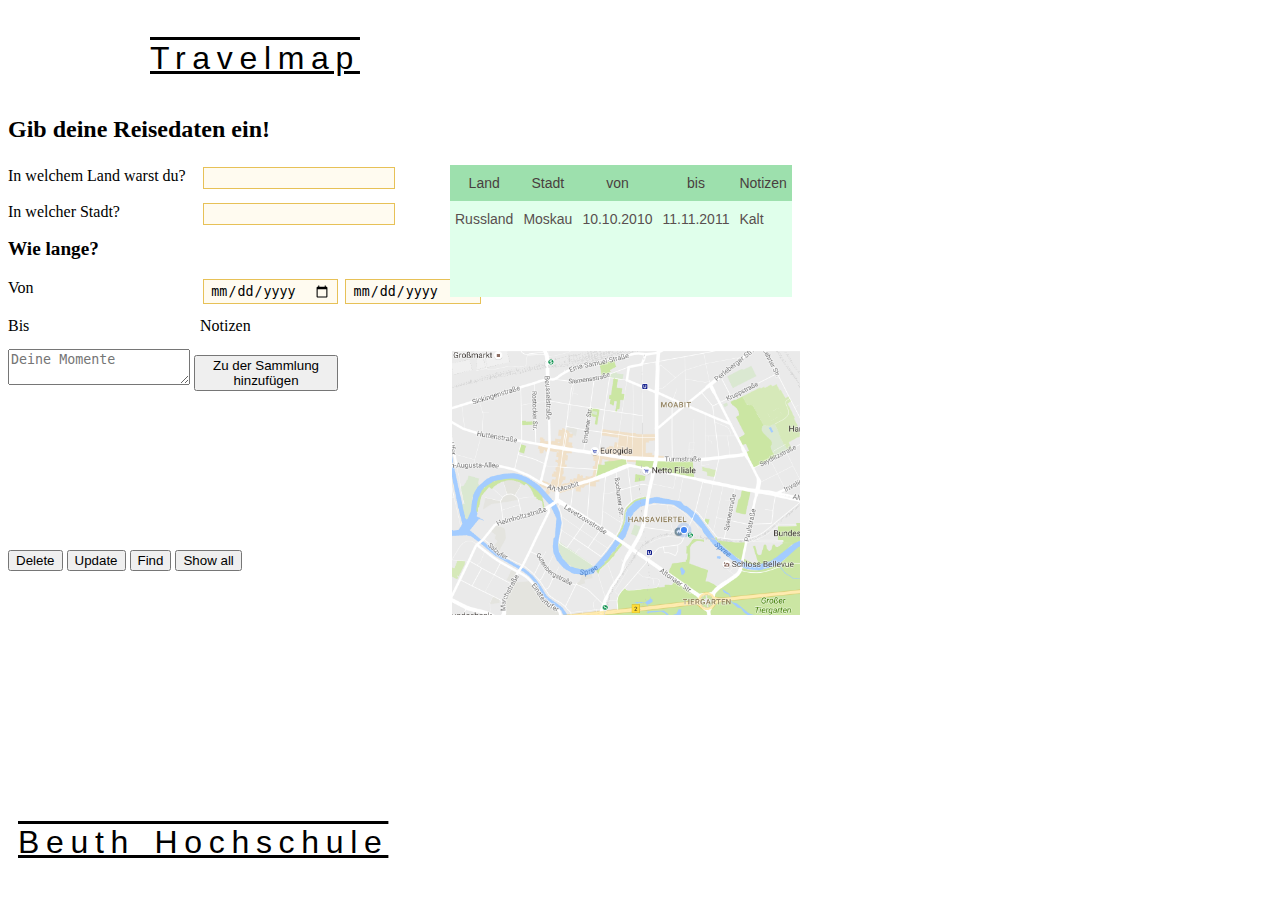
<file: lab1/index.html>
<!DOCTYPE html>
<html lang="en">
<head>
    <meta charset="UTF-8">
    <link href="css/style.css" rel="stylesheet">
    <title>Web-Engineering I</title>
</head>
<body>
<header>
    <p>Travelmap</p>
</header>

<!--<nav>
    <ul>
        <li><button class="buttonNav"><a href="#">Home</a></button></li>
        <li><button class="buttonNav"><a href="#">About</a></button></li>
    </ul>
</nav>-->

<div id="wrapper">
    <div id="left">
        <form id="travelInfo">
            <label class="h2" form="travelInfo">Gib deine Reisedaten ein!</label>
            <label for="country">In welchem Land warst du?</label>

            <input type="text" name="country" id="country" required>
            <label for="city">In welcher Stadt?</label>

            <input type="text" name="city" id="city">
            <label class="h3" form="travelInfo">Wie lange?</label>

            <label for="from">Von</label>
            <input type="date" name="from" id="from" required>

            <label for="til">Bis</label>
            <input type="date" name="til" id="til" required>

            <label for="userNotes">Notizen</label>
            <textarea name="userNotes" id="userNotes" placeholder="Deine Momente"></textarea>
            <button class="button" type="submit">Zu der Sammlung hinzufügen</button>
        </form>
    </div>

    <div id="buttons" class="buttonsGroup">
        <button type="button">Delete</button>
        <button type="button">Update</button>
        <button type="button">Find</button>
        <button type="button">Show all</button>
    </div>
</div>

<div class="table">
    <table class="tg">
        <tr>
            <th>Land</th>
            <th>Stadt</th>
            <th>von</th>
            <th>bis</th>
            <th>Notizen</th>
        </tr>
        <tr>
            <td>Russland</td>
            <td>Moskau</td>
            <td>10.10.2010</td>
            <td>11.11.2011</td>
            <td>Kalt</td>
        </tr>
        <tr>
            <td></td>
            <td></td>
            <td></td>
            <td></td>
            <td></td>
        </tr>
        <tr>
            <td></td>
            <td></td>
            <td></td>
            <td></td>
            <td></td>
        </tr>
        <tr>
            <td></td>
            <td></td>
            <td></td>
            <td></td>
            <td></td>
        </tr>
    </table>

</div>

<div id="container">
    <img src="img/map.png" />
</div>

<footer class="footerPos">
    <p>Beuth Hochschule</p>
</footer>
</body>
</html>
</file>
<file: lab1/css/style.css>
#wrapper {
}
body {
}
header,footer {
    margin: 0 auto;
    width: 1000px;
    font-weight: normal;
    text-decoration: underline overline;
    color: #000000;
    letter-spacing: 5pt;
    word-spacing: 3pt;
    font-size: 32px;
    text-align: left;
    font-family: arial, helvetica, sans-serif;
    line-height: 1;
}
.footerPos{
    position:absolute;
    bottom: 0;
}
/*.buttonNav{
}*/
form {
    width: 30em;
}
label.h2 {
    font-weight: bold;
    font-size: 150%;
    width: 100%;
    margin-bottom: 1em;
}
label.h3 {
    font-weight: bold;
    font-size: 120%;
    width: 100%;
    margin-bottom: 1em;
}
label {
    float: left;
    width: 40%;
}
input {
    margin: 0 0 1em .2em;
    padding: .2em .5em;
    background-color: #fffbf0;
    border: 1px solid #e7c157;
}
label.input {
    text-align: right;
    line-height: 1.5;
}
/*
label.input::after {
    content: ": ";
}
*/
.button {
    margin-top: 1.5em;
    width: 30%;
}
p {
    padding: 10px;
}
.tg {
    border-collapse: collapse;
    border-spacing: 0;
    border: none #bbb;
}
.tg td {
    font-family: Arial, sans-serif;
    font-size: 14px;
    padding: 10px 5px;
    overflow: hidden;
    word-break: normal;
    border: 0px solid #bbb;
    color: #594F4F;
    background-color: #E0FFEB;
}
.tg th {
    font-family: Arial, sans-serif;
    font-size: 14px;
    font-weight: normal;
    padding: 10px 5px;
    overflow: hidden;
    word-break: normal;
    border: 0px solid #bbb;
    color: #493F3F;
    background-color: #9DE0AD;
}
.table {

    position: absolute;
    width: 250px;
    height: 175px;
    top: 165px;
    left: 450px;
}
.buttonsGroup{
    position: absolute;
    width: 250px;
    height: 175px;
    top: 550px;
}


#container img{
    position: absolute;
    top:350px;
    left: 450px;
    width:350px;
}
</file>
